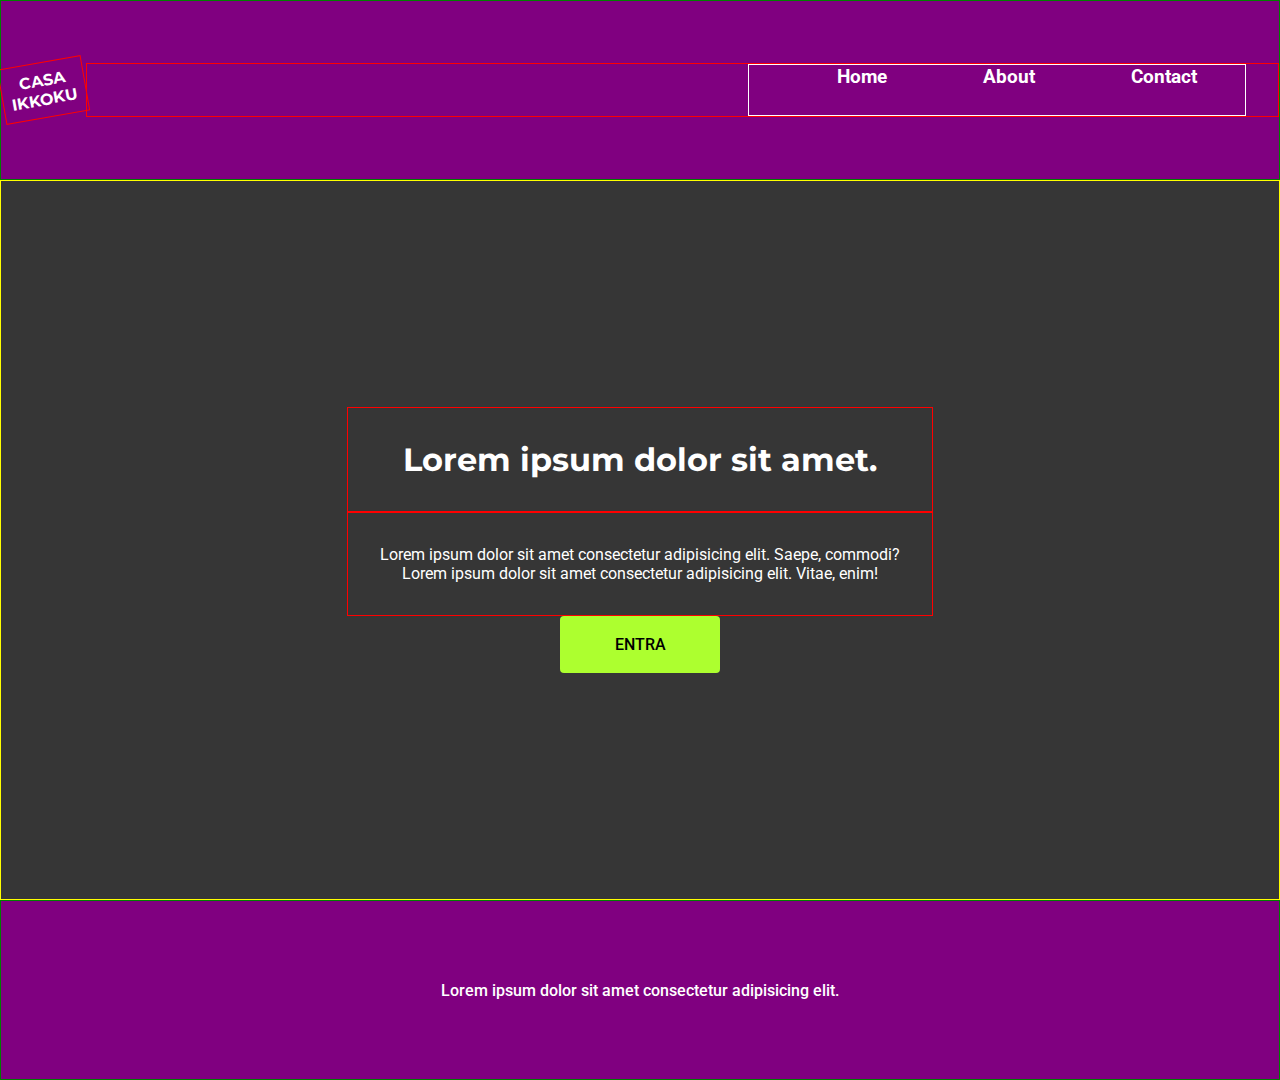
<file: dev/index.html>
<!DOCTYPE html>
<html lang="en">
  <head>
    <meta charset="UTF-8" />
    <meta http-equiv="X-UA-Compatible" content="IE=edge" />
    <meta name="viewport" content="width=device-width, initial-scale=1.0" />
    <title>Document</title>
    <link rel="stylesheet" href="./style.css" />
    <link rel="preconnect" href="https://fonts.gstatic.com" />
    <link
      href="https://fonts.googleapis.com/css2?family=Montserrat:ital,wght@0,700;0,900;1,700;1,900&family=Roboto:wght@400;500;700&display=swap"
      rel="stylesheet"
    />
  </head>
  <body>
    <div class="header">
      <div class="nav">
        <div class="logo">CASA<br />IKKOKU</div>
        <div class="menu">
          <ul>
            <li><a href="#">Home</a></li>
            <li><a href="#">About</a></li>
            <li><a href="#">Contact</a></li>
          </ul>
        </div>
      </div>
    </div>
    <div class="main">
      <div class="hero">
        <h1>Lorem ipsum dolor sit amet.</h1>
        <p>
          Lorem ipsum dolor sit amet consectetur adipisicing elit. Saepe,
          commodi?<br />Lorem ipsum dolor sit amet consectetur adipisicing elit.
          Vitae, enim!
        </p>
        <div class="button">ENTRA</div>
      </div>
    </div>
    <div class="footer"><p>Lorem ipsum dolor sit amet consectetur adipisicing elit.</p></div>
  </body>
</html>
</file>
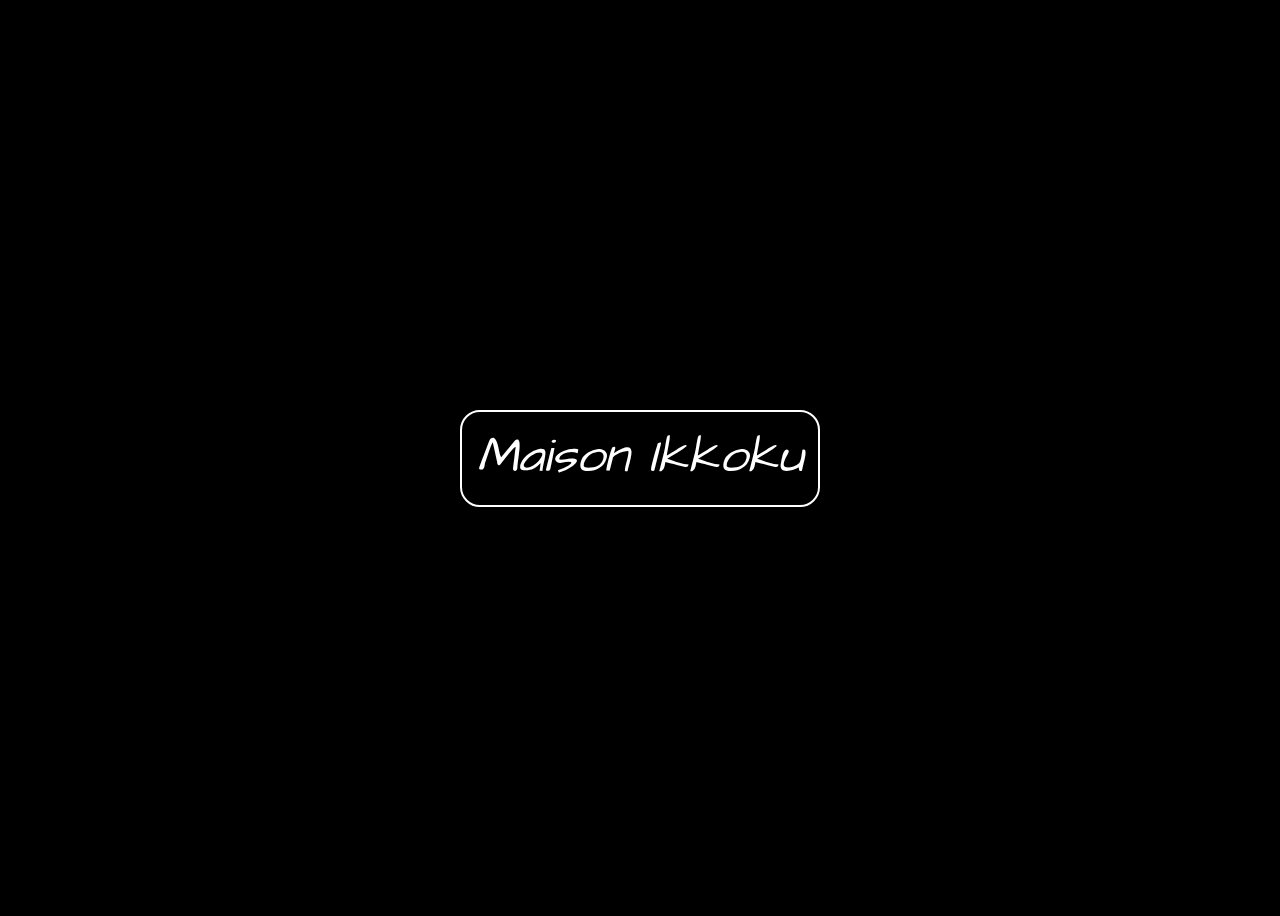
<file: 1.html>
<!DOCTYPE html>
<html lang="en">
  <head>
    <meta charset="UTF-8" />
    <meta http-equiv="X-UA-Compatible" content="IE=edge" />
    <meta name="viewport" content="width=device-width, initial-scale=1.0" />
    <title>Document</title>
   <link rel="preconnect" href="https://fonts.gstatic.com" />
    <link
      href="https://fonts.googleapis.com/css2?family=Dancing+Script&display=swap"
      rel="stylesheet"
    />
    <link rel="preconnect" href="https://fonts.gstatic.com" />
    <link
      href="https://fonts.googleapis.com/css2?family=Architects+Daughter&display=swap"
      rel="stylesheet"
    />
    <link rel="stylesheet" href="1.css" />
  </head>
  <body>
    <h1>Maison Ikkoku</h1>
  </body>
</html>
</file>
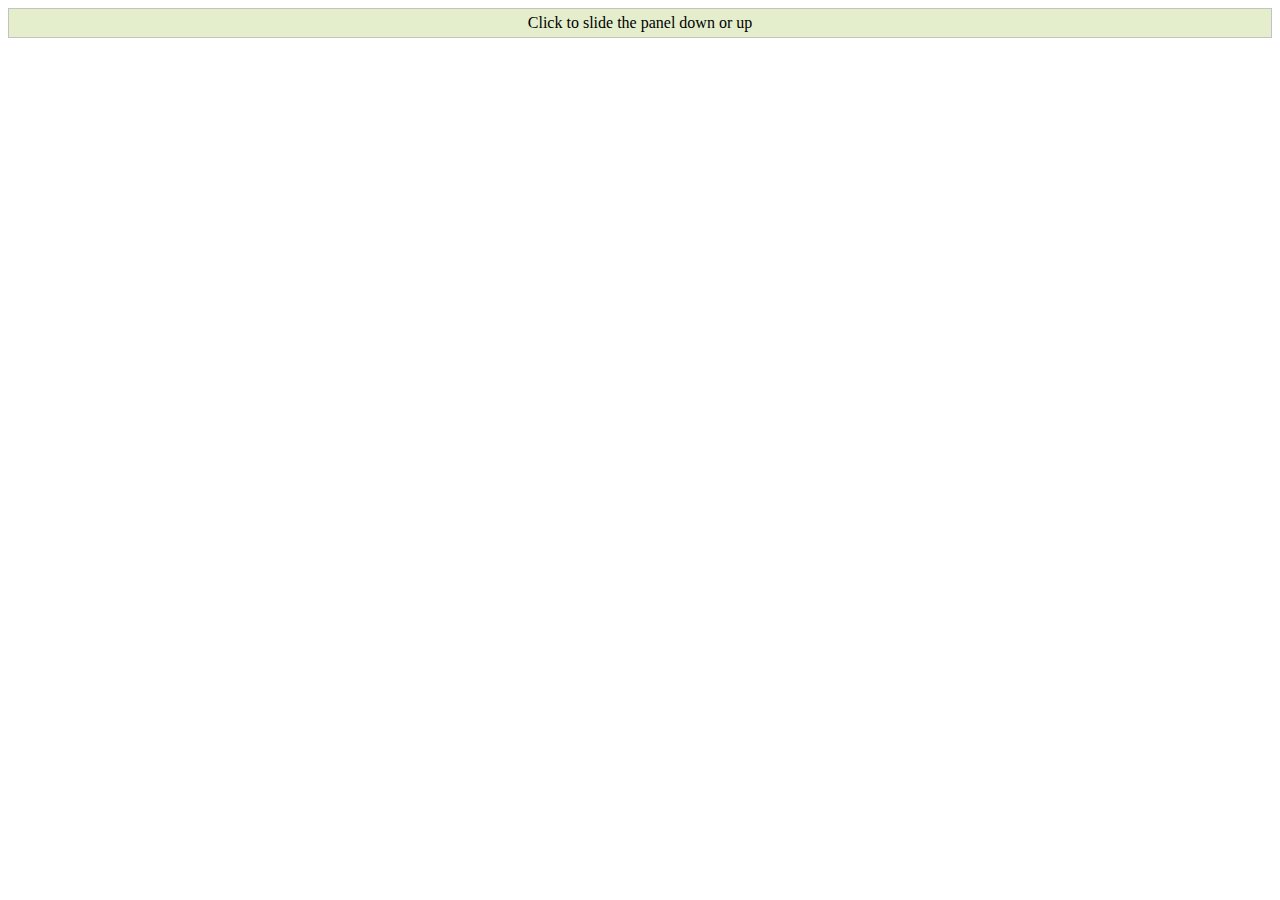
<file: 555.html>
<!DOCTYPE html>
<html>
<head>
<script src="./jquery-3.6.0.min.js"></script>
<script> 
$(document).ready(function(){
  $("#flip").click(function(){
    $("#panel").slideToggle("slow");
  });
});
</script>
<style> 
#panel, #flip {
  padding: 5px;
  text-align: center;
  background-color: #e5eecc;
  border: solid 1px #c3c3c3;
}

#flip{
    cursor: pointer;

}

#panel {
  padding: 50px;
  display: none;
}
</style>
</head>
<body>
 
<div id="flip">Click to slide the panel down or up</div>
<div id="panel">Hello world!</div>

</body>
</html>
</file>
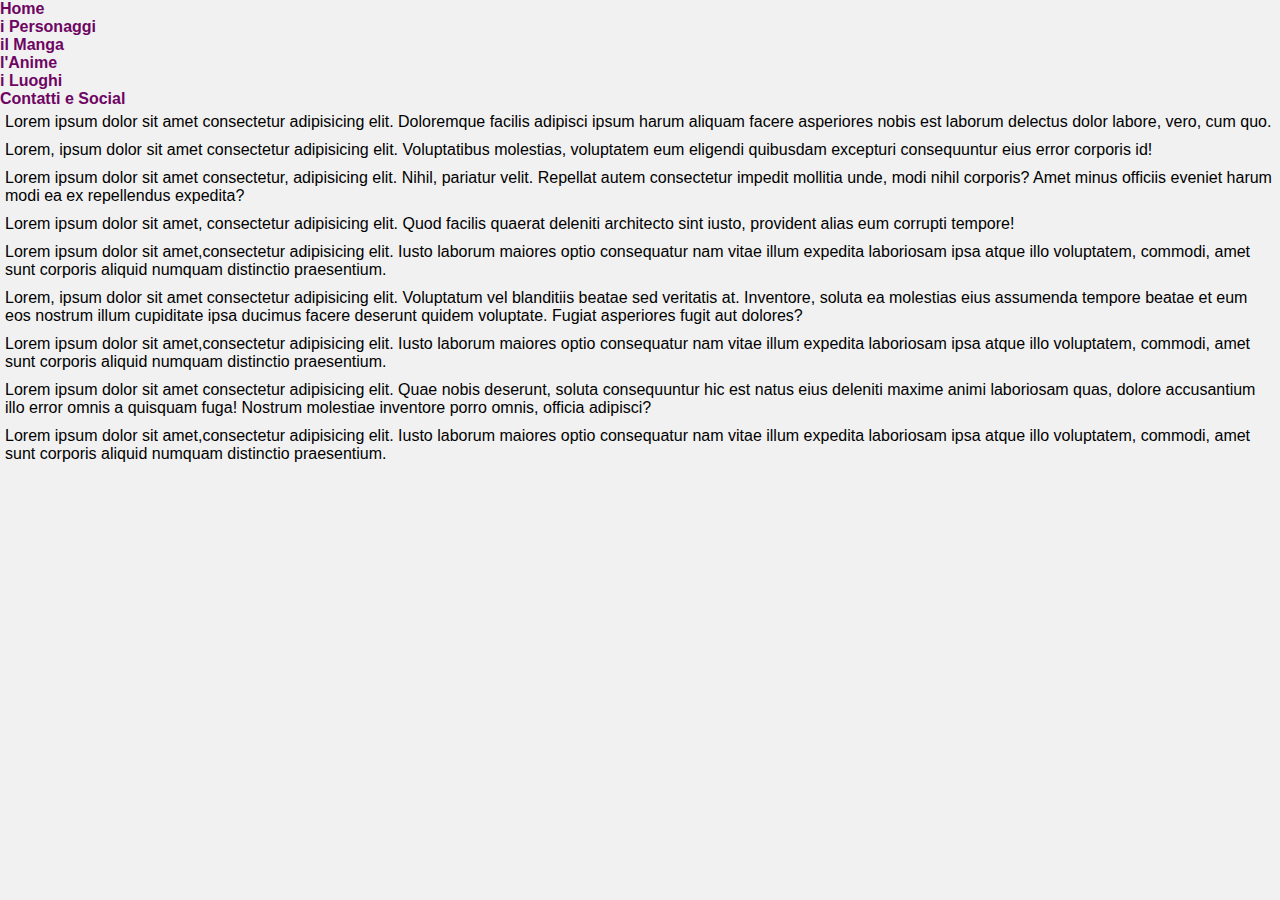
<file: index3.html>
<!DOCTYPE html>
<html lang="en">
  <head>
    <meta charset="UTF-8" />
    <meta http-equiv="X-UA-Compatible" content="IE=edge" />
    <meta name="viewport" content="width=device-width, initial-scale=1.0" />
    <title>Maison Ikkoku Italia</title>
    <link rel="stylesheet" href="stile.css" />
    <link
      href="https://fonts.googleapis.com/css2?family=Comfortaa:wght@700&family=Oxygen&display=swap"
      rel="stylesheet"
/>
  </head>
  <body>
    <header>
      <nav>
          <div class="div_tondo"></div>
        <ul>
          <li><a href="#">Home</a></li>
          <li><a href="#">i Personaggi</a></li>
          <li><a href="#">il Manga</a></li>
          <li><a href="#">l'Anime</a></li>
          <li><a href="#">i Luoghi</a></li>
          <li><a href="#">Contatti e Social</a></li>
        </ul>
      </nav>
    </header>

    <section>
      <p>
        Lorem ipsum dolor sit amet consectetur adipisicing elit. Doloremque facilis adipisci ipsum harum aliquam facere asperiores nobis est laborum delectus dolor labore, vero, cum quo.
      </p>
      <p>
        Lorem, ipsum dolor sit amet consectetur adipisicing elit. Voluptatibus molestias, voluptatem eum eligendi quibusdam excepturi consequuntur eius error corporis id!
      </p>
      <p>
        Lorem ipsum dolor sit amet consectetur, adipisicing elit. Nihil, pariatur velit. Repellat autem consectetur impedit mollitia unde, modi nihil corporis? Amet minus officiis eveniet harum modi ea ex repellendus expedita?
      </p>
      <p>
        Lorem ipsum dolor sit amet, consectetur adipisicing elit. Quod facilis quaerat deleniti architecto sint iusto, provident alias eum corrupti tempore!
      </p>
      <p>
        Lorem ipsum dolor sit amet,consectetur adipisicing elit. Iusto laborum
        maiores optio consequatur nam vitae illum expedita laboriosam ipsa atque
        illo voluptatem, commodi, amet sunt corporis aliquid numquam distinctio
        praesentium.
      </p>
      <p>
        Lorem, ipsum dolor sit amet consectetur adipisicing elit. Voluptatum vel blanditiis beatae sed veritatis at. Inventore, soluta ea molestias eius assumenda tempore beatae et eum eos nostrum illum cupiditate ipsa ducimus facere deserunt quidem voluptate. Fugiat asperiores fugit aut dolores?
      </p>
      <p>
        Lorem ipsum dolor sit amet,consectetur adipisicing elit. Iusto laborum
        maiores optio consequatur nam vitae illum expedita laboriosam ipsa atque
        illo voluptatem, commodi, amet sunt corporis aliquid numquam distinctio
        praesentium.
      </p>
      <p>
        Lorem ipsum dolor sit amet consectetur adipisicing elit. Quae nobis deserunt, soluta consequuntur hic est natus eius deleniti maxime animi laboriosam quas, dolore accusantium illo error omnis a quisquam fuga! Nostrum molestiae inventore porro omnis, officia adipisci?
      </p>
      <p>
        Lorem ipsum dolor sit amet,consectetur adipisicing elit. Iusto laborum
        maiores optio consequatur nam vitae illum expedita laboriosam ipsa atque
        illo voluptatem, commodi, amet sunt corporis aliquid numquam distinctio
        praesentium.
      </p>
    </section>
  </body>
</html>
</file>
<file: dev/style.css>
/* ! 
    font-family: 'Montserrat', sans-serif;

    font-family: 'Roboto', sans-serif;
*/

body {
  background-color: fff;
  font-family: "Roboto", sans-serif;
}

p {
  font-family: "Roboto", sans-serif;
  color: #fff;
}

h1,
h2,
h3,
h4 {
  font-family: "Montserrat", sans-serif;
}

.header {
  border: 1px solid green;
  width: 100%;
  height: 20vh;
  background-color: purple;
}

.nav {
  display: flex;
  justify-content: space-between;
  align-items: center;
  width: 100%;
  height: 100%;
}

.logo {
  border: 1px solid red;
  font-family: "Montserrat", sans-serif;
  font-weight: 700;
  padding: 0.5em;
  color: white;
  text-align: center;
  transform: rotate(-10deg);
}

.menu {
  display: flex;
  flex: 1;
  border: 1px solid red;
  justify-content: flex-end;
  flex-wrap: wrap;
}

.menu ul {
  display: flex;
  list-style: none;
  margin-right: 2em;
  border: 1px solid white;
  justify-content: flex-end;
  flex-flow:  row wrap;
}

.menu li {
  padding: 0 3em;
}

.menu li a {
  display: block;
  text-decoration: none;
  color: #fff;
  font-size: 1.2em;
  font-weight: 700;
  border-bottom: 3px solid purple;
  padding-bottom: 1.2em;
  transition: 0.4s;
}

.menu li a:hover {
  border-bottom: 3px solid #fff;
  padding-bottom: 0.3em;
}

.main {
  border: 1px solid yellow;
  background-color: #363636;
  height: 80vh;
  text-align: center;
  display: flex;
  flex-direction: column;
  justify-content: center;
  align-items: center;
}

.main p,
h1 {
  border: 1px solid red;
  color: #fff;
  padding: 2rem;
}

.button {
  width: 10rem;
  padding: 1.2rem;
  border-radius: 0.25rem;
  background-color: greenyellow;
  cursor: pointer;
  margin: 0 auto;
  color: #000;
  font-weight: 500;
}

.button:hover {
  background-color: rgb(125, 199, 14);
}

.footer {
  border: 1px solid green;
  background-color: purple;
  height: 20vh;
  width: 100%;
  display: flex;
  align-items: center;
  justify-content: center;
  font-weight: 500;
}

/* ! Tablet */
@media all and (max-width: 800px) {
  .menu ul {
    justify-content: space-around;
    border-bottom: none;
    margin-right: 0;
    width: 100%;
  }
}

/* ! Smartphone */
@media all and (max-width: 600px) {
  .menu ul {
    flex-flow: column wrap;
    padding: 0;
    width: 100%;
    margin-right: 0;
  }

  .menu li a{
    text-align: center; 
    padding: 10px;
    border-bottom: none ;
  }
}

*,
*:before,
*:after {
  -webkit-box-sizing: border-box;
  -moz-box-sizing: border-box;
  box-sizing: border-box;
  margin: 0;
}
</file>
<file: 1.css>
:root {
  /* Base font size */
  font-size: 10px;

  /* Set neon color */
  --neon-text-color: #f40;
  --neon-border-color: #08f;
}

body {
  /* font-family: 'Dancing Script', cursive; */
  display: flex;
  font-family: 'Architects Daughter', cursive;
  justify-content: center;
  align-items: center;
  background: #000;
  min-height: 100vh;
}

h1 {
  font-size: 5rem;
  font-weight: 400;
  font-style: italic;
  color: #fff;
  padding: 1rem 1.5rem 1.4rem;
  border: 0.2rem solid #fff;
  border-radius: 2rem;
  /* text-transform: uppercase; */
  animation: flicker 3.5s infinite alternate;
}

h1::-moz-selection {
  background-color: var(--neon-border-color);
  color: var(--neon-text-color);
}

h1::selection {
  background-color: var(--neon-border-color);
  color: var(--neon-text-color);
}

h1:focus {
  outline: none;
}

/* Animate neon flicker */
@keyframes flicker {
  0%,
  19%,
  21%,
  23%,
  25%,
  54%,
  56%,
  100% {
    text-shadow: -0.2rem -0.2rem 1rem #fff, 0.2rem 0.2rem 1rem #fff,
      0 0 1rem var(--neon-text-color), 0 0 2rem var(--neon-text-color),
      0 0 3rem var(--neon-text-color), 0 0  rem var(--neon-text-color),
      0 0 5rem var(--neon-text-color);

    box-shadow: 0 0 0.3rem #fff, inset 0 0 0.3rem #fff,
      0 0 2rem var(--neon-border-color), inset 0 0 2rem var(--neon-border-color),
      0 0 4rem var(--neon-border-color), inset 0 0 4rem var(--neon-border-color);
  }

  20%,
  24%,
  55% {
    text-shadow: none;
    box-shadow: none;
  }
}
</file>
<file: stile.css>
/* -------------------------------------------------------------------------------- */
/* ! Colori */
/* Color Theme Swatches in Hex */
.CasaIkkoku-1-hex { color: #440057; }
.CasaIkkoku-2-hex { color: #8A0E3F; }
.CasaIkkoku-3-hex { color: #BD4B79; }
.CasaIkkoku-4-hex { color: #616319; }
.CasaIkkoku-5-hex { color: #8A7D0E; }
/* -------------------------------------------------------------------------------- */

* {
  margin: 0;
  padding: 0;
  box-sizing: border-box;
}
html {
  scroll-behavior: smooth;
}

body {
  background-color: #f1f1f1;
  font-family: "Roboto", sans-serif;
}

a {
  text-decoration: none;
  color: #6e0563;
  font-weight: 700;
}

h1,
h2,
h3 {
  text-transform: uppercase;
}

p {
  font-family: "Roboto", sans-serif;
}

h1,
h2,
h3,
h4 {
  font-family: "Montserrat", sans-serif;
}

.header {
  display: flex;
  display: -webkit-flex;
  width: 100%;
  position: absolute;
  background-color: #440057;
  justify-content: space-between;
  align-items: center;
  height: 20vh;
  top: 0;
  padding: 20px 0;
  font-family: "Montserrat", sans-serif;
  font-weight: 700;
  z-index: 3;
}

#header_home {
  background-color: transparent;
}

#menu_home li a {
  border-bottom: none;
  padding: 0.5em 0;
}

#menu_home li a:hover {
  border-bottom: 3px solid #f1f1f1;
}

.logo_container {
  display: flex;
  display: -webkit-flex;
  align-items: center;
}

.sovratitolo {
  font-family: "Handlee", cursive;
  transform: rotate(-8deg);
  color: #8f0781;
  position: absolute;
  left: 8rem;
  top: 2rem;
}

.titolo {
  color: #f1f1f1;
  font-family: "Gochi Hand", cursive;
  font-size: 1.8em;
  margin-left: 10px;
  text-shadow: 2px 2px 5px #161616;
  display: flex;
  display: -webkit-flex;
  text-transform: uppercase;
  padding: 3px;
}

.img-logo {
  display: block;
}

.img-logo img {
  width: 15vh;
  height: auto;
  border-radius: 50%;
  background-size: cover;
  border-style: solid;
  border-width: 3px;
  border-color: #f1f1f1;
  margin-left: 10px;
}

.menu {
  width: 100%;
  display: flex;
  display: -webkit-flex;
  text-decoration: none;
  list-style-type: none;
  justify-content: center;
  flex: 1;
}

.menu li {
  display: inline-block;
}

.menu li a {
  color: #f1f1f1;
  margin: 0em 1.25em;
  font-size: 1em;
  text-decoration: none;
  transition: 0.3s;
  background-color: transparent;
  padding: 0.5em 0;
  border-bottom: 3px solid #440057;
  text-transform: uppercase;
}

.menu li a:hover {
  width: 1em;
  border-bottom: 3px solid #f1f1f1;
}

.hamburger {
  display: none;
}

#homepage {
  width: 100%;
  height: 100vh;
  background: linear-gradient(
      180deg,
      rgba(0, 0, 0, 0.6012604871049982) 0%,
      rgba(0, 0, 0, 0.506022391866903) 35%
    ),
    url("./img/mi_bg_hero.jpg") center center no-repeat scroll;
  background-size: cover;
  position: relative;
  overflow: hidden;
  margin-top: 0;
}
#homepage:after {
  content: " ";
  width: 100%;
  height: 100%;
  display: block;
  position: absolute;
  top: 0;
  left: 0;
  background: #000;
  opacity: 0.8;
}
.centrale {
  position: relative;
  height: 100vh;
  display: flex;
  display: -webkit-flex;
  align-items: center;
  justify-content: center;
  flex-direction: column;
  padding: 0 30px;
  z-index: 2;
}

.centrale p {
  /* text-transform: uppercase; */
  color: #f1f1f1;
  width: 60vw;
  text-align: center;
  font-style: italic;
  font-family: "Handlee", cursive;
  font-size: 1.1em;
  text-shadow: 1px 1px 5px #161616;
}

.centrale h1 {
  text-transform: uppercase;
  color: #f1f1f1;
  font-size: 3.2em;
  margin-top: 30px;
  font-weight: 900;
  text-align: center;
  text-shadow: 3px 3px 5px #161616;
}
.centrale h3 {
  text-transform: uppercase;
  color: #f1f1f1;
  font-size: 1.25em;
  font-weight: 900;
  /* letter-spacing: 2em; */
  text-align: center;
  text-shadow: 2px 2px 5px #161616;
}

.pulsante {
  display: inline-block;
  cursor: pointer;
  /* border: 3px solid #830052; */
  border-radius: 5px;
  padding: 15px 35px;
  background-color: #6e0563;
  margin-right: 10px;
  transition: 0.3s;
  color: #f1f1f1;
  display: block;
  text-align: center;
  text-transform: uppercase;
  margin-top: 60px;
  font-family: "Montserrat", serif;
  font-weight: 700;
}

.pulsante:hover {
  background-color: #8f0781;
  right: 12px;
  color: #f1f1f1;
}

#video-back {
  position: absolute;
  bottom: 0;
  left: 0;
  min-width: 100%;
  min-height: 100%;
  z-index: 0;
}

.main {
  position: relative;
  margin-top: 20vh;
}

.main h1 {
  color: #440057;
  padding: 10px;
  text-align: center;
  font-size: 3.2em;
}

.paragrafi {
  display: flex;
  display: -webkit-flex;
  flex-wrap: wrap;
  margin-top: 5px;
  position: relative;
  /* z-index: -1; */
  margin: 0 auto;
  width: 90%;
  justify-content: center;
}

.capolettera {
  font-size: 3rem;
  font-weight: 900;
  font-family:Georgia, 'Times New Roman', Times, serif;
  font-style: italic;
}

.colonna {
  width: 33.3%;
  padding: 10px;
  display: flex;
  display: -webkit-flex;
  flex-direction: column;
  background-color: #f1f1f1;
}

.colonna:nth-child(even) {
  background-color: #d6d6d6;
}

.colonna:last-child {
  flex-grow: 1;
}

.colonna p {
  margin-top: 20px;
}

.col_storia {
  width: auto;
  flex: 1;
  background-color: #f1f1f1;
}

.continua {
  text-align: right;
  margin-top: auto;
}

.continua a:hover {
  border-bottom: 2px solid #6e0563;
}

.contenitore {
  display: flex;
  display: -webkit-flex;
}

.contenitore img {
  display: block;
  margin: 0px auto;
  width: 95%;
  height: 150px;
  object-fit: cover;
  border: 5px solid #3b056e;
  margin-top: 20px;
}

.riga_storia {
  width: 75%;
  padding: 10px;
  display: flex;
  display: -webkit-flex;
  background-color: #f1f1f1;
  justify-content: center;
}

.contenitore_oriz img {
  float: left;
  width: 10em;
  height: 10em;
  display: block;
  object-fit: cover;
  padding: 5px 10px 5px 5px;
}

.contenitore_oriz p {
}

.lista_per {
  margin-top: 20px;
  display: flex;
  display: -webkit-flex;
  flex-direction: column;
}
.riga_per {
  display: flex;
  display: -webkit-flex;
  border: 5px solid #3b056e;
  margin-bottom: 10px;
  height: 33.3%;
  align-items: center;
}

.riga_img {
  height: 100%;
}

.riga_img img {
  height: 100%;
  width: 6.25em;
  object-fit: cover;
  padding: 5px;
}

.riga_par {
  flex: 1;
  padding: 5px 15px;
}

.paragrafi h3 {
  /* background-color:#264653; */
  color: #440057;
  padding: 5px;
  border-bottom: 2px solid #440057;
  text-align: center;
  font-size: 21px;
}
p {
  padding: 5px;
}

.scrolltop {
  position: fixed;
  width: 50px;
  height: 50px;
  bottom: 40px;
  right: 50px;
  text-decoration: none;
  text-align: center;
  line-height: 50px;
  color: #440057;
  border-radius: 50%;
  font-size: 45px;
  z-index: 1;
}

.footer {
  height: 20vh;
  background-color: #440057;
  margin-top: 5px;
  text-align: center;
  align-items: center;
  justify-content: center;
  display: flex;
  display: -webkit-flex;
  color: #fff;
}

/* Media Query BreakPoints */

/* ! Tablet */

@media screen and (max-width: 1023px) {
  .img-logo img {
    width: 10vh;
    height: auto;
  }

  .sovratitolo {
    top: 4.5rem;
  }

  .menu li a {
    color: #f1f1f1;
    margin: 0em 1.25em;
    font-size: 20px;
    padding: 15px 30px;
    justify-content: space-around;
    border-bottom: none;
  }
  .menu {
    position: absolute;
    top: 0;
    right: -100%;
    background: rgba(0, 0, 0, 0.95);
    height: 100vh;
    padding-top: 80px;
    flex-direction: column;
    justify-content: flex-start;
  }
  .menu li {
    display: block;
    padding: 25px;
  }

  .menu--open {
    right: 0%;
  }

  .colonna {
    width: 50%;
  }

  .colonna:nth-child(even) {
    background-color: #f1f1f1;
  }

  .header,
  .header-pagine {
    display: flex;
    display: -webkit-flex;
    padding-bottom: 1.2em;
    align-items: center;
  }

  .hamburger {
    display: block;
    width: 30px;
    height: 30px;
    position: absolute;
    right: 30px;
  }
  .hamburger span {
    background: #f1f1f1;
    height: 3px;
    width: 100%;
    display: block;
    margin-bottom: 5px;
  }

  .main h1 {
    padding: 10px;
    text-align: center;
    font-size: 2.2em;
  }
  .scrolltop {
    bottom: 20px;
    right: 15px;
  }
}

/*! ----------------
        Smartphone 
  ------------------- */

@media (max-width: 767px) {
  .img-logo img {
    height: 10vh;
    margin-right: 1em;
  }
  .sovratitolo {
    top: 0.7rem;
    left: 7rem;
  }

  .titolo {
    font-size: 1.1em;
    margin-right: 5em;
  }

  .menu li a {
    color: #f1f1f1;
    margin: 0em 1.25em;
    font-size: 20px;
    padding: 15px 30px;
    justify-content: space-around;
    border-bottom: none;
  }
  .menu {
    position: absolute;
    top: 0;
    right: -100%;
    background: rgba(0, 0, 0, 0.95);
    height: 100vh;
    padding-top: 80px;
    flex-direction: column;
    justify-content: flex-start;
  }
  .menu li {
    display: block;
    padding: 25px;
  }

  .menu--open {
    right: 0%;
  }

  .hamburger {
    display: block;
    width: 30px;
    height: 30px;
    position: absolute;
    right: 30px;
  }
  .hamburger span {
    background: #f1f1f1;
    height: 3px;
    width: 100%;
    display: block;
    margin-bottom: 5px;
  }
  .colonna {
    width: 100%;
  }

  .colonna:nth-child(even) {
    background-color: #d6d6d6;
  }

  .header,
  .header-pagine {
    display: flex;
    display: -webkit-flex;
    padding-bottom: 0.5em;
    height: 4em;
    flex-direction: row;
  }

  .centrale p {
    width: 85vw;
  }

  .centrale h1 {
    padding: 10px;
    text-align: center;
    font-size: 1.8em;
  }
  .scrolltop {
    bottom: 20px;
    right: 15px;
  }
}

/* ! Landscape */

@media (orientation: landscape) and (max-width: 1023px) {
  .colonna {
    flex: 50%;
  }
  .img-logo img {
    height: 10vh;
    margin-right: 1em;
  }

  .sovratitolo {
    left: 4.5rem;
  }
  
  .titolo {
    font-size: 1.1em;
    margin-right: 5em;
  }
  .menu li a {
    color: #f1f1f1;
    margin: 0em 1.25em;
    font-size: 0.75em;
    padding: 0.3em;
    justify-content: space-around;
    border-bottom: none;
  }
  .menu {
    position: absolute;
    top: 0;
    right: -100%;
    background: rgba(0, 0, 0, 0.95);
    height: 100vh;
    padding-top: 80px;
    flex-direction: column;
    justify-content: flex-start;
  }
  .menu li {
    display: block;
    padding: 25px;
  }
  .menu li a {
    padding: 15px 30px;
    font-size: 20px;
  }

  .menu--open {
    right: 0%;
  }

  .hamburger {
    display: block;
    width: 30px;
    height: 30px;
    position: absolute;
    right: 30px;
  }
  .hamburger span {
    background: #f1f1f1;
    height: 3px;
    width: 100%;
    display: block;
    margin-bottom: 5px;
  }
  .colonna {
    width: 100%;
  }

  .colonna:nth-child(even) {
    background-color: #f1f1f1;
  }

  .header,
  .header-pagine {
    display: flex;
    display: -webkit-flex;
    padding-bottom: 0.5em;
    height: 4em;
  }
  .pulsante {
    /* display: none; */
    margin-top: 1.2em;
  }

  .centrale {
    margin-top: 2em;
  }

  .centrale p {
    width: 85vw;
  }
  .centrale h1 {
    padding: 10px;
    margin-top: 0.4em;
    text-align: center;
    font-size: 1.8em;
  }
  .scrolltop {
    bottom: 20px;
    right: 15px;
  }
}

*,
*:before,
*:after {
  -webkit-box-sizing: border-box;
  -moz-box-sizing: border-box;
  box-sizing: border-box;
}
</file>
